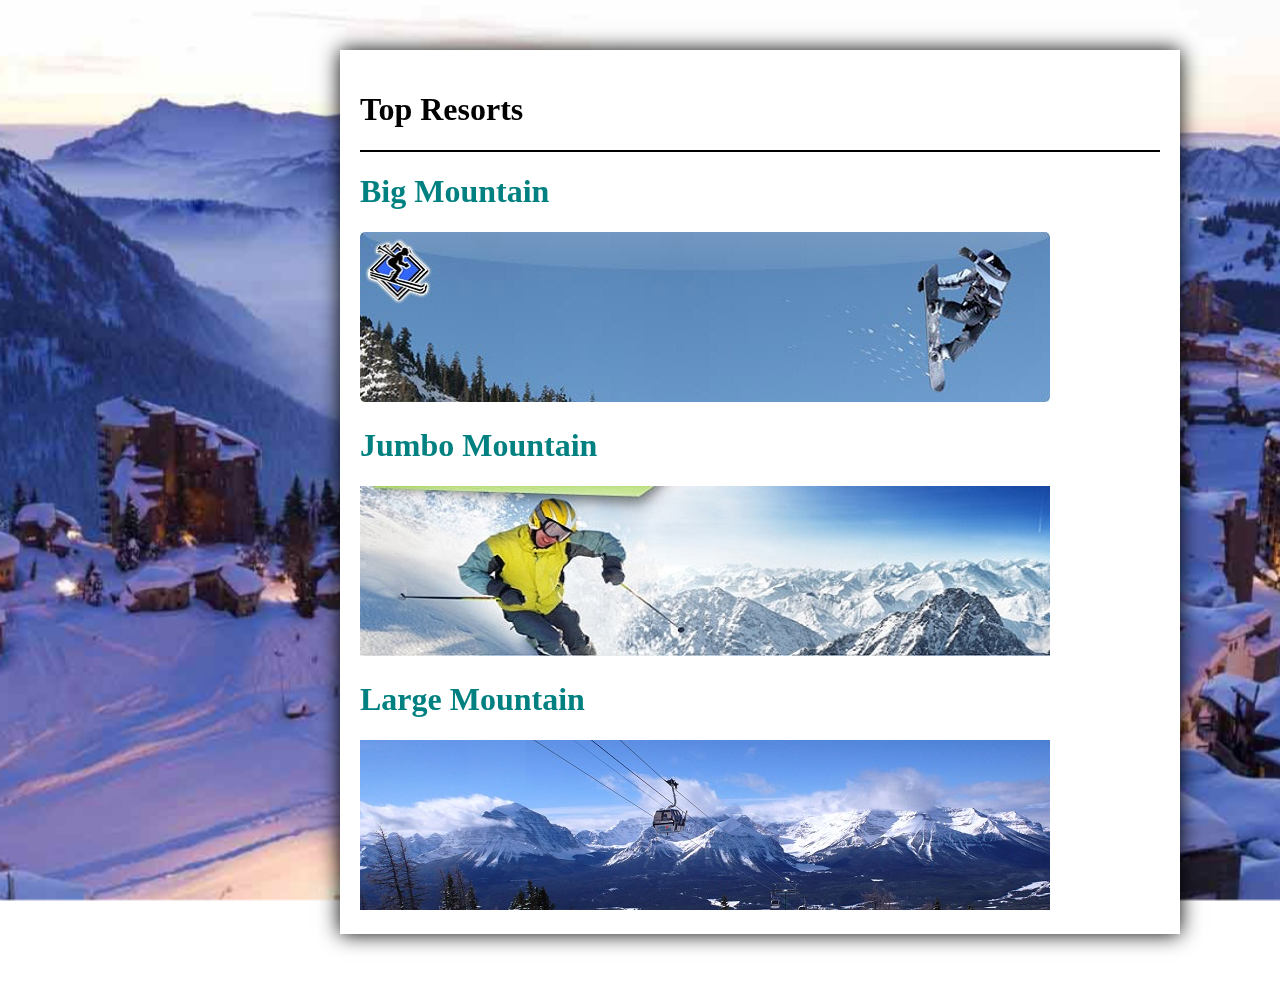
<file: index.html>
<!doctype html>

<html manifest="application.appcache">
<head>
	<script src="./js/jquery-1.11.3.js"></script>
    <link rel="stylesheet" href="styles.css">
    <title>Resorts</title>
	
	<script>
		$(document).ready(function(){
			$(function() {
			   $("#BigMount").click(function(){
					window.location.href = this.id + '.html';
			   });
			   
			});
			
		   $(function() {
			   $("#JumboMount").click(function(){
					window.location.href = this.id + '.html';
			   });
			   
			});
		   $(function() {
			   $("#LargeMount").click(function(){
				  window.location.href = this.id + '.html';
   
			   });
			   
			});
		   
		   	localStorage['thispage'] = document.querySelector('html').innerHTML;
		 });
		
	var status = checkCacheStatus();
    console.log(status);
    loadDemo();
    function checkCacheStatus() {
    
        var appCache = window.applicationCache;
	
        switch (appCache.status) {
        case appCache.UNCACHED: // UNCACHED == 0
            return 'UNCACHED';
            break;
        case appCache.IDLE: // IDLE == 1
            return 'IDLE';
            break;
        case appCache.CHECKING: // CHECKING == 2
            return 'CHECKING';
            break;
        case appCache.DOWNLOADING: // DOWNLOADING == 3
            return 'DOWNLOADING';
            break;
        case appCache.UPDATEREADY:  // UPDATEREADY == 4
            return 'UPDATEREADY';
            break;
        case appCache.OBSOLETE: // OBSOLETE == 5
            return 'OBSOLETE';
            break;
        default:
            return 'UKNOWN CACHE STATUS';
            break;
        };
    
    
    }  
        function loadDemo() {
            if (navigator.onLine) {
              console.log("load: Online");
            } else {
              console.log("load: Offline");
            }
            
          }
		  
		// Now add event listeners to notify a change in online status
       window.addEventListener("online", function(e) {
          console.log("event: Online");
        }, true);
        window.addEventListener("offline", function(e) {
          console.log("event: Offline");
        }, true);
		
	</script>
</head>

<body>
    
    <div id="bg">
		<img src="resort.jpg" alt="">
	</div>
    
    
    
    <div id="page-wrap">
        <h1 style="color:black;"> Top Resorts</h1>
        
        <p>
        </p>
        <div>
			<div id="BigMount">
            <h1>Big Mountain</h1>
            <img src="b1.jpg">
			</div>
			
			<div id="JumboMount">
            <h1>Jumbo Mountain</h1>
            <img src="b2.jpg">
			</div>
			
			<div id="LargeMount">
			<h1>Large Mountain</h1>
            <img src="b3.jpg">
			</div>
        </div>
    </div>


    

    


</body>
</html>
</file>
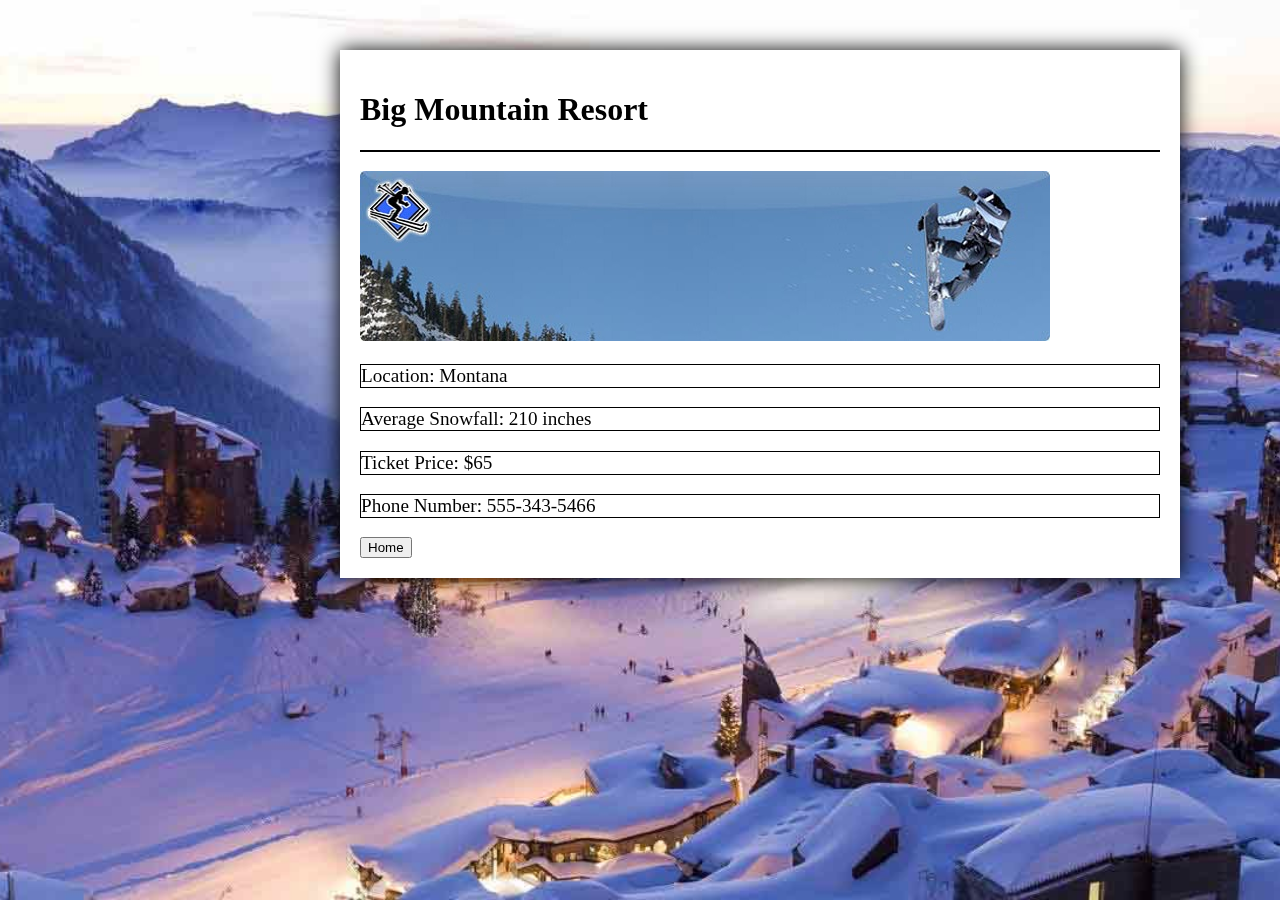
<file: BigMount.html>
<!DOCTYPE html>
	<html manifest="application.appcache">
<head>
	<script src="./js/jquery-1.11.3.js"></script>
    <link rel="stylesheet" href="styles.css">
	<script>
			$(document).ready(function(){
			$(function() {
			   $("#return").click(function(){
					window.location.href = 'index.html';
			   });
			   
			});
			
		 });
		</script>
</head>

<body>
	
	    <div id="bg">
		<img src="resort.jpg" alt="">
	</div>
    
    
    
    <div id="page-wrap">
        <h1 style="color:black;"> Big Mountain Resort</h1>
        
        <p>
        </p>
        <div>
			
			<div id="BigMount">
            <img src="b1.jpg">
			</div>
			
			<div>
				<p>Location: Montana</p>
				<p>Average Snowfall: 210 inches</p>
				<p>Ticket Price: $65</p>
				<p>Phone Number: 555-343-5466</p>
			</div>
			
			<div>
				<button id="return">Home</button>
			</div>
			
			</div>
        </div>
    </div>


    
	
</body>
	</html>
</file>
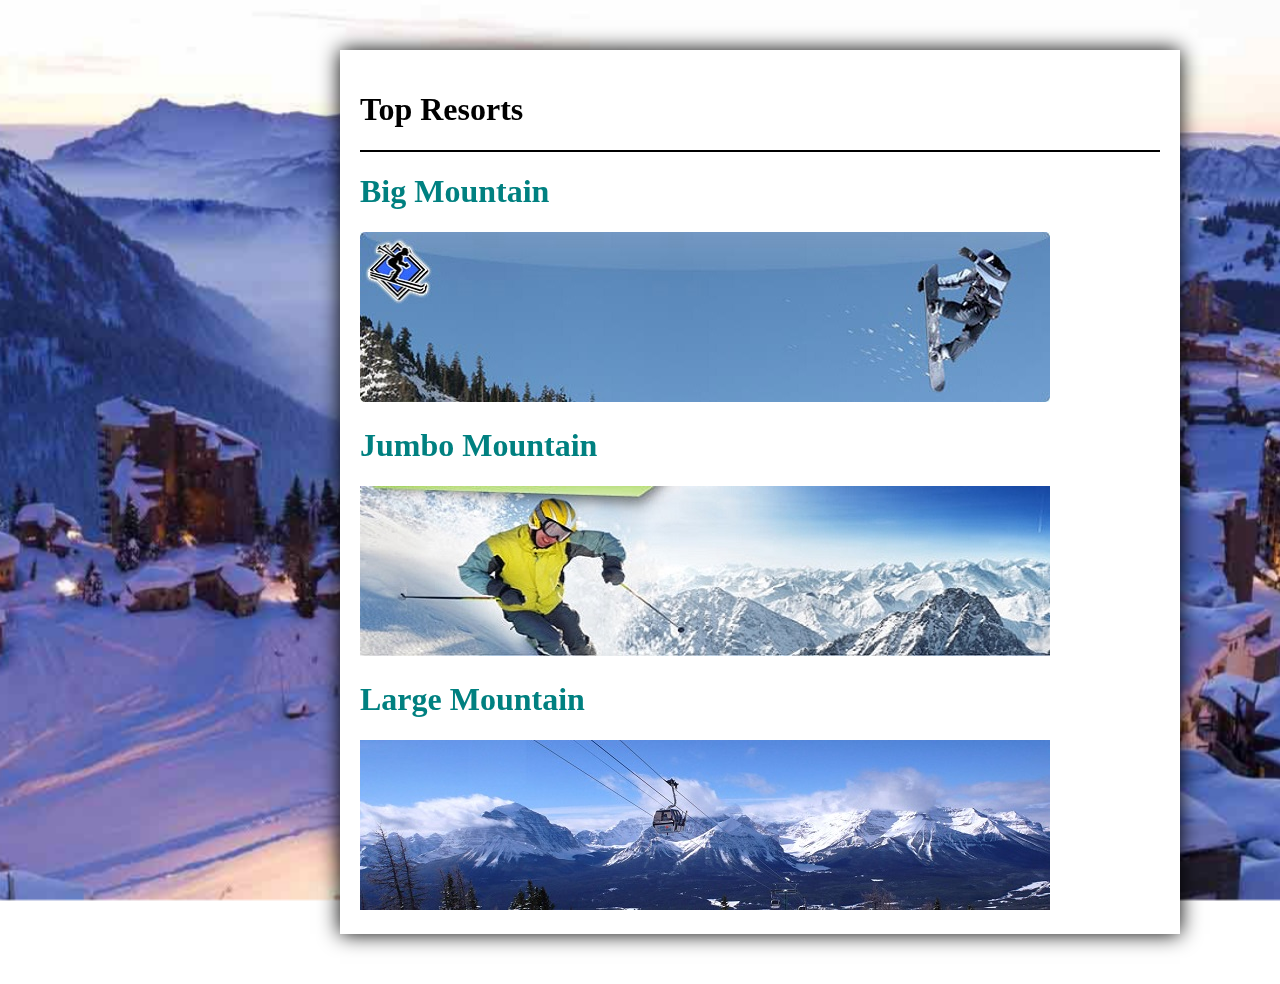
<file: fallback.html>
<!doctype html>

<html manifest="application.appcache">
<head>
    <title><!-- Insert your title here --></title>

</head>
<body>
    
        <script>
        var urlPath = window.location.toString();
        var path = urlPath.split("/");
         var fileName = path[path.length-1];
        if (fileName == "fallback.html") {
            var pageHtml = localStorage.getItem( "thispage" );
            document.body.innerHTML = pageHtml; 
        }
        else
        {
         document.body.innerHTML = 'Page not available';
        }
   
    </script>
</body>
</html>
</file>
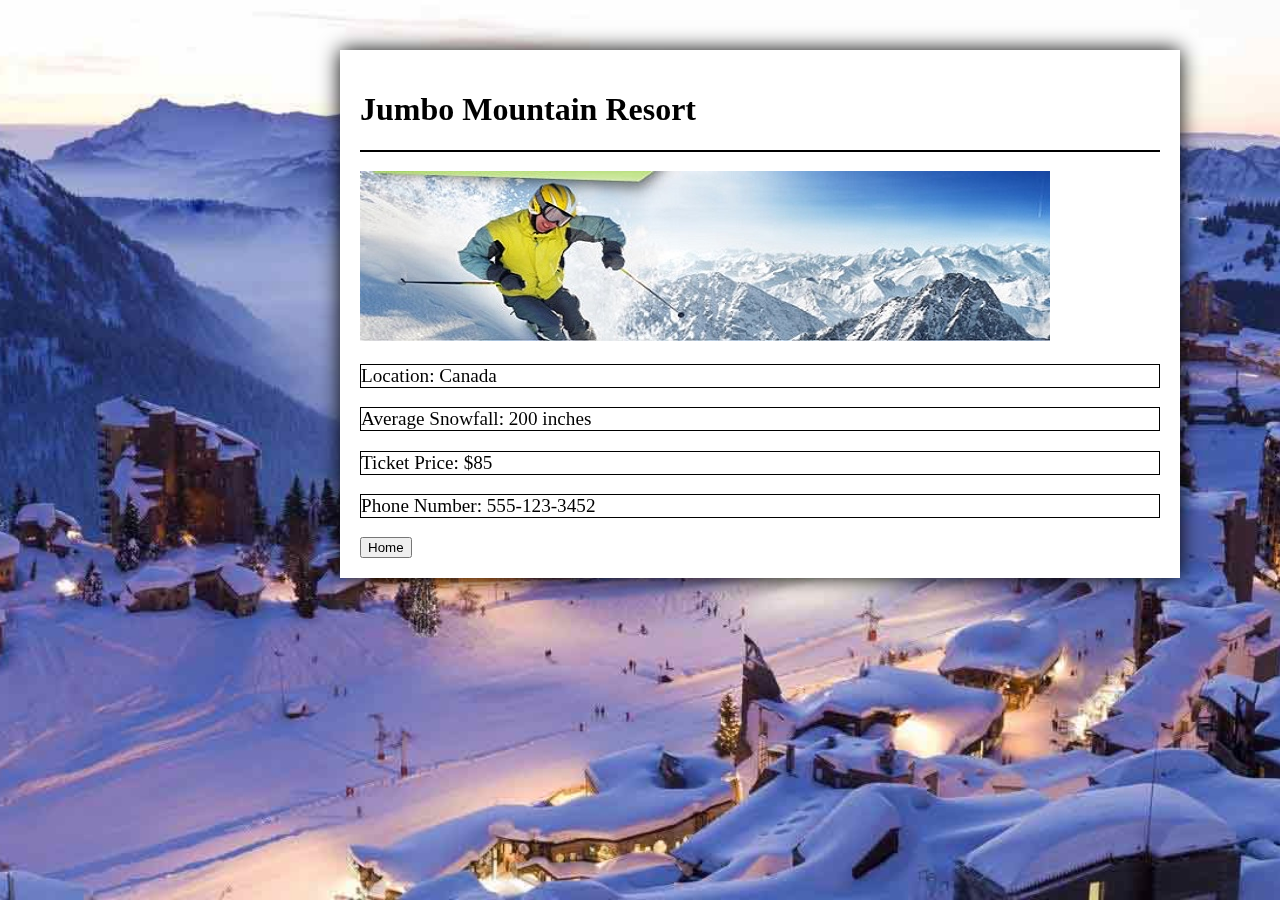
<file: JumboMount.html>
<!DOCTYPE html>
	<html manifest="application.appcache">
<head>
	<script src="./js/jquery-1.11.3.js"></script>
    <link rel="stylesheet" href="styles.css">
	<script>
			$(document).ready(function(){
			$(function() {
			   $("#return").click(function(){
					window.location.href = 'index.html';
			   });
			   
			});
			
		 });
		</script>
</head>

<body>
	
	    <div id="bg">
		<img src="resort.jpg" alt="">
	</div>
    
    
    
    <div id="page-wrap">
        <h1 style="color:black;"> Jumbo Mountain Resort</h1>
        
        <p>
        </p>
        <div>
			
			<div id="JumboMount">
            <img src="b2.jpg">
			</div>
			
			<div>
				<p>Location: Canada</p>
				<p>Average Snowfall: 200 inches</p>
				<p>Ticket Price: $85</p>
				<p>Phone Number: 555-123-3452</p>
			</div>
			
			<div>
				<button id="return">Home</button>
			</div>
			
			</div>
        </div>
    </div>


    
	
</body>
	</html>
</file>
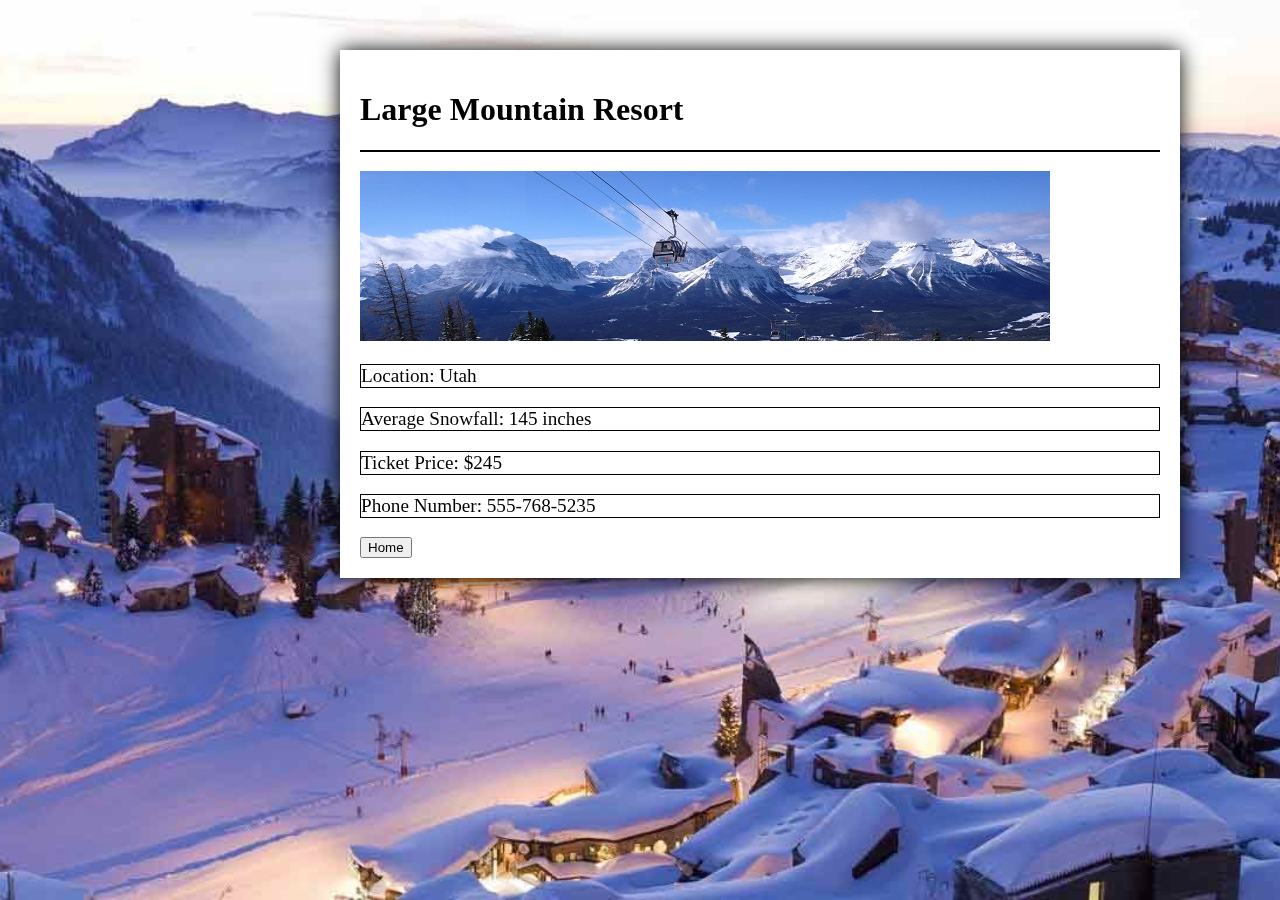
<file: LargeMount.html>
<!DOCTYPE html>
	<html manifest="application.appcache">
<head>
	<script src="./js/jquery-1.11.3.js"></script>
    <link rel="stylesheet" href="styles.css">
	<script>
			$(document).ready(function(){
			$(function() {
			   $("#return").click(function(){
					window.location.href = 'index.html';
			   });
			   
			});
			
		 });
		</script>
</head>

<body>
	
	    <div id="bg">
		<img src="resort.jpg" alt="">
	</div>
    
    
    
    <div id="page-wrap">
        <h1 style="color:black;"> Large Mountain Resort</h1>
        
        <p>
        </p>
        <div>
			
			<div id="LargeMount">
            <img src="b3.jpg">
			</div>
			
			<div>
				<p>Location: Utah</p>
				<p>Average Snowfall: 145 inches</p>
				<p>Ticket Price: $245</p>
				<p>Phone Number: 555-768-5235</p>
			</div>
			
			<div>
				<button id="return">Home</button>
			</div>
			
			</div>
        </div>
    </div>


    
	
</body>
	</html>
</file>
<file: styles.css>
p {
	font-size: 120%;
	
    font-style: normal;
	
	border: 1px solid;
}

h1 {
	color: teal;
}
        
body {
	width: 600px;
	margin: 0 auto;
}
        
#bg {
	position:fixed; 
	top:-50%; 
	left:-50%; 
	width:200%; 
	height:200%;
}

#bg img {
	position:absolute; 
	top:0; 
	left:0; 
	right:0; 
	bottom:0; 
	margin:auto; 
	min-width:50%;
	min-height:50%;
}
        
#page-wrap {
	position: relative;
	z-index: 2;
	width: 800px;
	margin: 50px auto;
	padding: 20px;
	background: white;
	-moz-box-shadow: 0 0 20px black;
	-webkit-box-shadow: 0 0 20px black;
	box-shadow: 0 0 20px black;
	}
</file>
